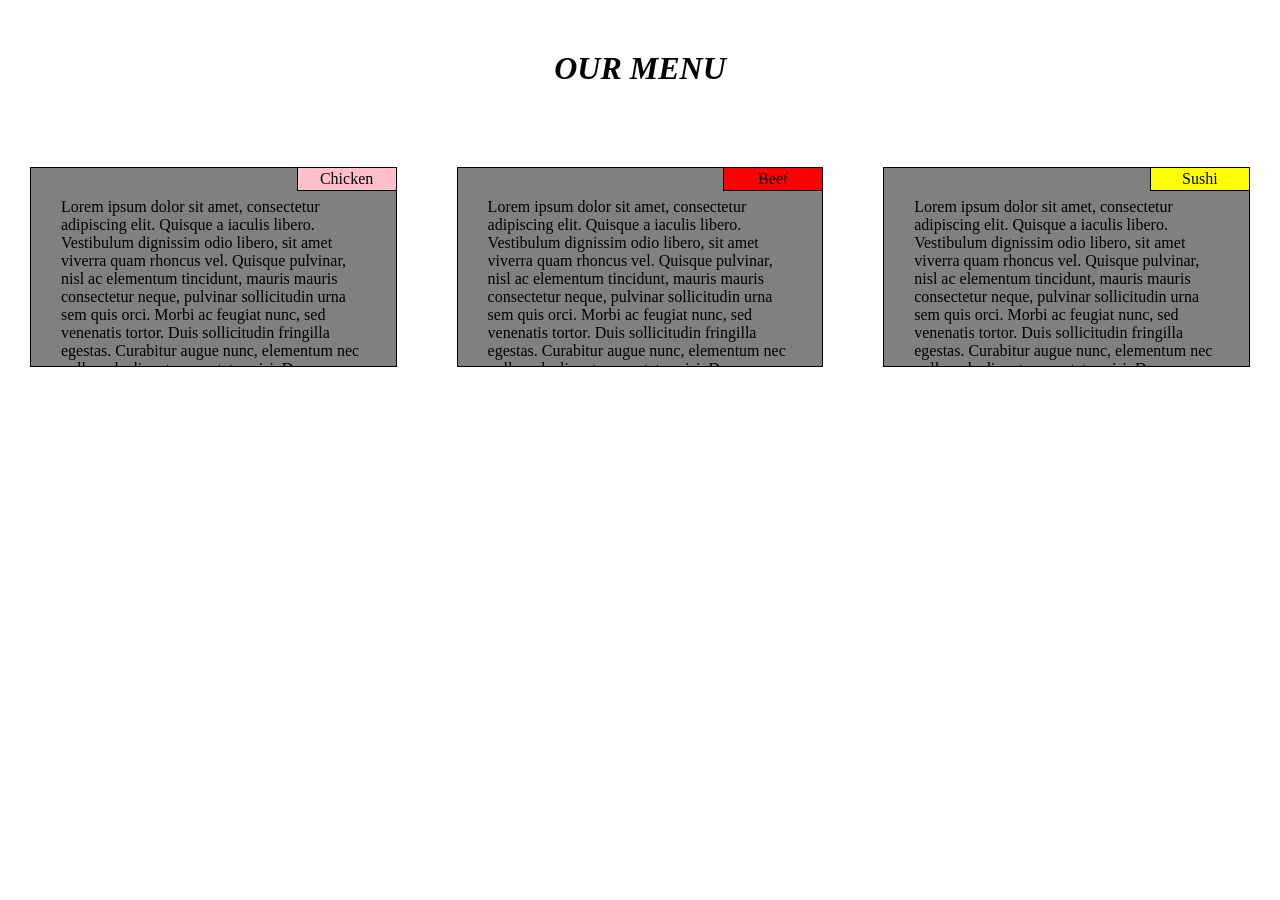
<file: folder/index.html>
<!DOCTYPE html>
<html>
<head>
	<link rel='stylesheet' type='text/css' href='css/styles.css'>
	<title>Hello Coursera!</title>
</head>
<body>
	<h1>
		OUR MENU
	</h1>
	<div id="container">
		<div class="col-lg-4 col-md-6 col-sm-12">
		<div class="s">
			<div id="title1">
				Chicken
			</div>
			<div class="p">
				Lorem ipsum dolor sit amet, consectetur adipiscing elit. Quisque a iaculis libero. Vestibulum dignissim odio libero, sit amet viverra quam rhoncus vel. Quisque pulvinar, nisl ac elementum tincidunt, mauris mauris consectetur neque, pulvinar sollicitudin urna sem quis orci. Morbi ac feugiat nunc, sed venenatis tortor. Duis sollicitudin fringilla egestas. Curabitur augue nunc, elementum nec nulla sed, aliquet consectetur nisi. Donec fringilla nisi risus, sit amet volutpat mauris elementum velm
			</div>
		</div>
	</div>
	<div class="col-lg-4 col-md-6 col-sm-12">
		<div class="s">
			<div id="title2">
				Beef
			</div>
			<div class="p">
				Lorem ipsum dolor sit amet, consectetur adipiscing elit. Quisque a iaculis libero. Vestibulum dignissim odio libero, sit amet viverra quam rhoncus vel. Quisque pulvinar, nisl ac elementum tincidunt, mauris mauris consectetur neque, pulvinar sollicitudin urna sem quis orci. Morbi ac feugiat nunc, sed venenatis tortor. Duis sollicitudin fringilla egestas. Curabitur augue nunc, elementum nec nulla sed, aliquet consectetur nisi. Donec fringilla nisi risus, sit amet volutpat mauris elementum velm
			</div>
		</div>
	</div>
	<div class="col-lg-4 col-md-6 col-sm-12">
		<div class="s">
			<div id="title3">
				Sushi
			</div>
			<div class="p">
				Lorem ipsum dolor sit amet, consectetur adipiscing elit. Quisque a iaculis libero. Vestibulum dignissim odio libero, sit amet viverra quam rhoncus vel. Quisque pulvinar, nisl ac elementum tincidunt, mauris mauris consectetur neque, pulvinar sollicitudin urna sem quis orci. Morbi ac feugiat nunc, sed venenatis tortor. Duis sollicitudin fringilla egestas. Curabitur augue nunc, elementum nec nulla sed, aliquet consectetur nisi. Donec fringilla nisi risus, sit amet volutpat mauris elementum velm
			</div>
		</div>
	</div>
	</div>
</body>
</html>
</file>
<file: folder/css/styles.css>
h1 {
    color: black;
    font-style:italic;
    font-weight: bold;
    text-align: center;
    margin-top: 50px;
    margin-bottom: 50px;
}
*{
	box-sizing: border-box;
	margin: 0;
	padding: 0;
}
.s {
	position: relative;
	background-color: grey;
	padding: 10px;
	border: 1px solid;
	margin: 20px;
	height: 200px;
	float: left;
	overflow:hidden;
}
#title1{
	position: absolute;
	text-align: center;
	background-color: pink;
	padding: 2px;
	border:1px solid;
	width: 100px;
	right: -1px;
	top: -1px;
}
#title2{
	position: absolute;
	text-align: center;
	background-color: red;
	padding: 2px;
	border:1px solid;
	width: 100px;
	right: -1px;
	top: -1px;
}
#title3{
	position: absolute;
	text-align: center;
	background-color: yellow;
	padding: 2px;
	border:1px solid;
	width: 100px;
	right: -1px;
	top: -1px;
}
.p{
	padding: 20px;
}
/*Large Devices*/
@media (min-width: 992px){
	.col-lg-1, .col-lg-2, .col-lg-3, .col-lg-4, .col-lg-5, .col-lg-6, .col-lg-7, .col-lg-8, .col-lg-9, .col-lg-10, .col-lg-11, .col-lg-12 {
    float: left;
    padding : 10px;
  }
  .col-lg-1 {
    width: 8.33%;
  }
  .col-lg-2 {
    width: 16.66%;
  }
  .col-lg-3 {
    width: 25%;
  }
  .col-lg-4 {
    width: 33.33%;
  }
  .col-lg-5 {
    width: 41.66%;
  }
  .col-lg-6 {
    width: 50%;
  }
  .col-lg-7 {
    width: 58.33%;
  }
  .col-lg-8 {
    width: 66.66%;
  }
  .col-lg-9 {
    width: 74.99%;
  }
  .col-lg-10 {
    width: 83.33%;
  }
  .col-lg-11 {
    width: 91.66%;
  }
  .col-lg-12 {
    width: 100%;
  }
}

/*Medium Devices*/
@media (min-width: 768px) and (max-width: 991px){
	.col-md-1, .col-md-2, .col-md-3, .col-md-4, .col-md-5, .col-md-6, .col-md-7, .col-md-8, .col-md-9, .col-md-10, .col-md-11, .col-md-12 {
    float: left;
    padding-left: 5px;
    padding-right: 5px;
    padding-bottom: 10px;
  }
  .col-md-1 {
    width: 8.33%;
  }
  .col-md-2 {
    width: 16.66%;
  }
  .col-md-3 {
    width: 25%;
  }
  .col-md-4 {
    width: 33.33%;
  }
  .col-md-5 {
    width: 41.66%;
  }
  .col-md-6 {
    width: 50%;	 
  }
  .col-md-7 {
    width: 58.33%;
  }
  .col-md-8 {
    width: 66.66%;
  }
  .col-md-9 {	
    width: 74.99%;
  }
  .col-md-10 {
    width: 83.33%;
  }
  .col-md-11 {
    width: 91.66%;
  }
  .col-md-12 {
    width: 100%;
  }
}
/*Small Devices*/
@media (max-width: 767px){
	.col-sm-1, .col-sm-2, .col-sm-3, .col-sm-4, .col-sm-5, .col-sm-6, .col-sm-7, .col-sm-8, .col-sm-9, .col-sm-10, .col-sm-11, .col-sm-12 {
    float: left;
    padding-bottom: 10px;
  }
  .col-sm-1 {
    width: 8.33%;
  }
  .col-sm-2 {
    width: 16.66%;
  }
  .col-sm-3 {
    width: 25%;
  }
  .col-sm-4 {
    width: 33.33%;
  }
  .col-sm-5 {
    width: 41.66%;
  }
  .col-sm-6 {
    width: 50%;
  }
  .col-sm-7 {
    width: 58.33%;
  }
  .col-sm-8 {
    width: 66.66%;
  }
  .col-sm-9 {
    width: 74.99%;
  }
  .col-sm-10 {
    width: 83.33%;
  }
  .col-sm-11 {
    width: 91.66%;
  }
  .col-sm-12 {
    width: 100%;
  }
}
</file>
